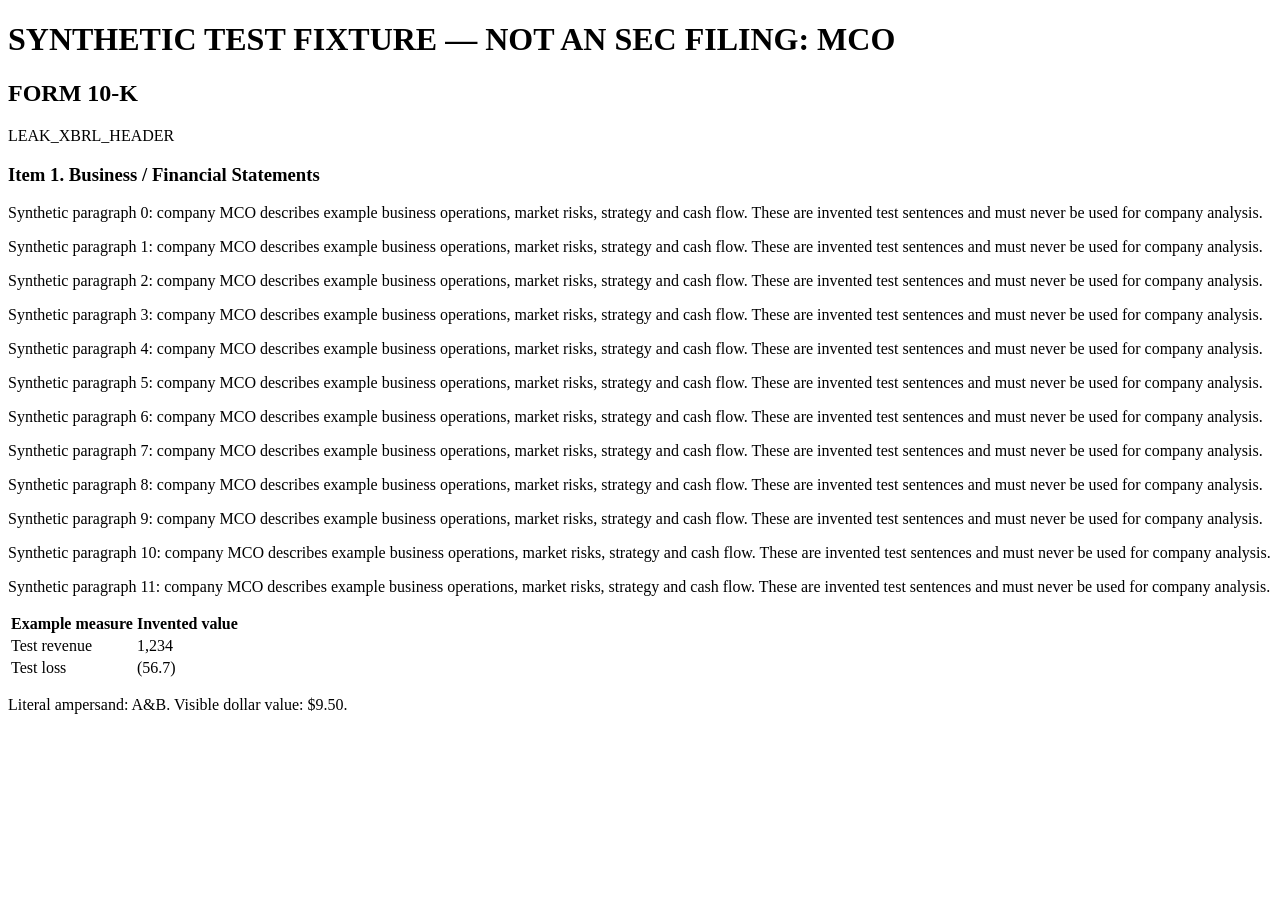
<file: tests/fixtures/mco-SYNTHETIC-annual-1.htm>
<!doctype html><html><head><title>INVENTED TEST FILE</title><style>.hidden { display:none }</style></head><body><h1>SYNTHETIC TEST FIXTURE — NOT AN SEC FILING: MCO</h1><h2>FORM 10-K</h2><script>LEAK_SCRIPT</script><ix:header><ix:hidden>LEAK_XBRL_HEADER</ix:hidden></ix:header><p hidden>LEAK_HIDDEN</p><div style='display: none'>LEAK_CSS</div><h3>Item 1. Business / Financial Statements</h3><p>Synthetic paragraph 0: company MCO describes example business operations, market risks, strategy and cash flow. These are invented test sentences and must never be used for company analysis.</p>
<p>Synthetic paragraph 1: company MCO describes example business operations, market risks, strategy and cash flow. These are invented test sentences and must never be used for company analysis.</p>
<p>Synthetic paragraph 2: company MCO describes example business operations, market risks, strategy and cash flow. These are invented test sentences and must never be used for company analysis.</p>
<p>Synthetic paragraph 3: company MCO describes example business operations, market risks, strategy and cash flow. These are invented test sentences and must never be used for company analysis.</p>
<p>Synthetic paragraph 4: company MCO describes example business operations, market risks, strategy and cash flow. These are invented test sentences and must never be used for company analysis.</p>
<p>Synthetic paragraph 5: company MCO describes example business operations, market risks, strategy and cash flow. These are invented test sentences and must never be used for company analysis.</p>
<p>Synthetic paragraph 6: company MCO describes example business operations, market risks, strategy and cash flow. These are invented test sentences and must never be used for company analysis.</p>
<p>Synthetic paragraph 7: company MCO describes example business operations, market risks, strategy and cash flow. These are invented test sentences and must never be used for company analysis.</p>
<p>Synthetic paragraph 8: company MCO describes example business operations, market risks, strategy and cash flow. These are invented test sentences and must never be used for company analysis.</p>
<p>Synthetic paragraph 9: company MCO describes example business operations, market risks, strategy and cash flow. These are invented test sentences and must never be used for company analysis.</p>
<p>Synthetic paragraph 10: company MCO describes example business operations, market risks, strategy and cash flow. These are invented test sentences and must never be used for company analysis.</p>
<p>Synthetic paragraph 11: company MCO describes example business operations, market risks, strategy and cash flow. These are invented test sentences and must never be used for company analysis.</p><table><tr><th>Example measure</th><th>Invented value</th></tr><tr><td>Test revenue</td><td><ix:nonFraction>1,234</ix:nonFraction></td></tr><tr><td>Test loss</td><td>(56.7)</td></tr></table><p>Literal ampersand: A&amp;B. Visible dollar value: $9.50.</p></body></html>
</file>
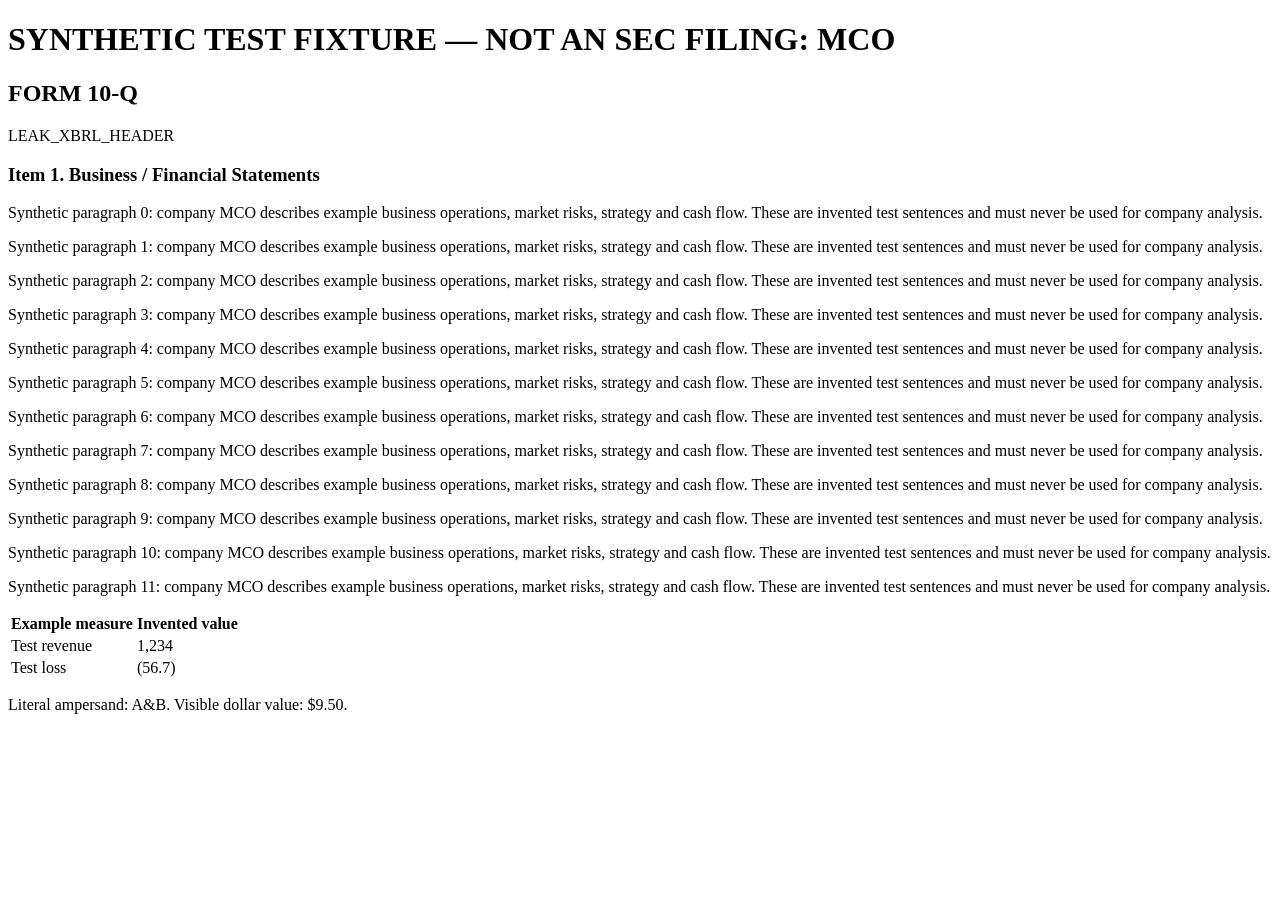
<file: tests/fixtures/mco-SYNTHETIC-quarterly-2.htm>
<!doctype html><html><head><title>INVENTED TEST FILE</title><style>.hidden { display:none }</style></head><body><h1>SYNTHETIC TEST FIXTURE — NOT AN SEC FILING: MCO</h1><h2>FORM 10-Q</h2><script>LEAK_SCRIPT</script><ix:header><ix:hidden>LEAK_XBRL_HEADER</ix:hidden></ix:header><p hidden>LEAK_HIDDEN</p><div style='display: none'>LEAK_CSS</div><h3>Item 1. Business / Financial Statements</h3><p>Synthetic paragraph 0: company MCO describes example business operations, market risks, strategy and cash flow. These are invented test sentences and must never be used for company analysis.</p>
<p>Synthetic paragraph 1: company MCO describes example business operations, market risks, strategy and cash flow. These are invented test sentences and must never be used for company analysis.</p>
<p>Synthetic paragraph 2: company MCO describes example business operations, market risks, strategy and cash flow. These are invented test sentences and must never be used for company analysis.</p>
<p>Synthetic paragraph 3: company MCO describes example business operations, market risks, strategy and cash flow. These are invented test sentences and must never be used for company analysis.</p>
<p>Synthetic paragraph 4: company MCO describes example business operations, market risks, strategy and cash flow. These are invented test sentences and must never be used for company analysis.</p>
<p>Synthetic paragraph 5: company MCO describes example business operations, market risks, strategy and cash flow. These are invented test sentences and must never be used for company analysis.</p>
<p>Synthetic paragraph 6: company MCO describes example business operations, market risks, strategy and cash flow. These are invented test sentences and must never be used for company analysis.</p>
<p>Synthetic paragraph 7: company MCO describes example business operations, market risks, strategy and cash flow. These are invented test sentences and must never be used for company analysis.</p>
<p>Synthetic paragraph 8: company MCO describes example business operations, market risks, strategy and cash flow. These are invented test sentences and must never be used for company analysis.</p>
<p>Synthetic paragraph 9: company MCO describes example business operations, market risks, strategy and cash flow. These are invented test sentences and must never be used for company analysis.</p>
<p>Synthetic paragraph 10: company MCO describes example business operations, market risks, strategy and cash flow. These are invented test sentences and must never be used for company analysis.</p>
<p>Synthetic paragraph 11: company MCO describes example business operations, market risks, strategy and cash flow. These are invented test sentences and must never be used for company analysis.</p><table><tr><th>Example measure</th><th>Invented value</th></tr><tr><td>Test revenue</td><td><ix:nonFraction>1,234</ix:nonFraction></td></tr><tr><td>Test loss</td><td>(56.7)</td></tr></table><p>Literal ampersand: A&amp;B. Visible dollar value: $9.50.</p></body></html>
</file>
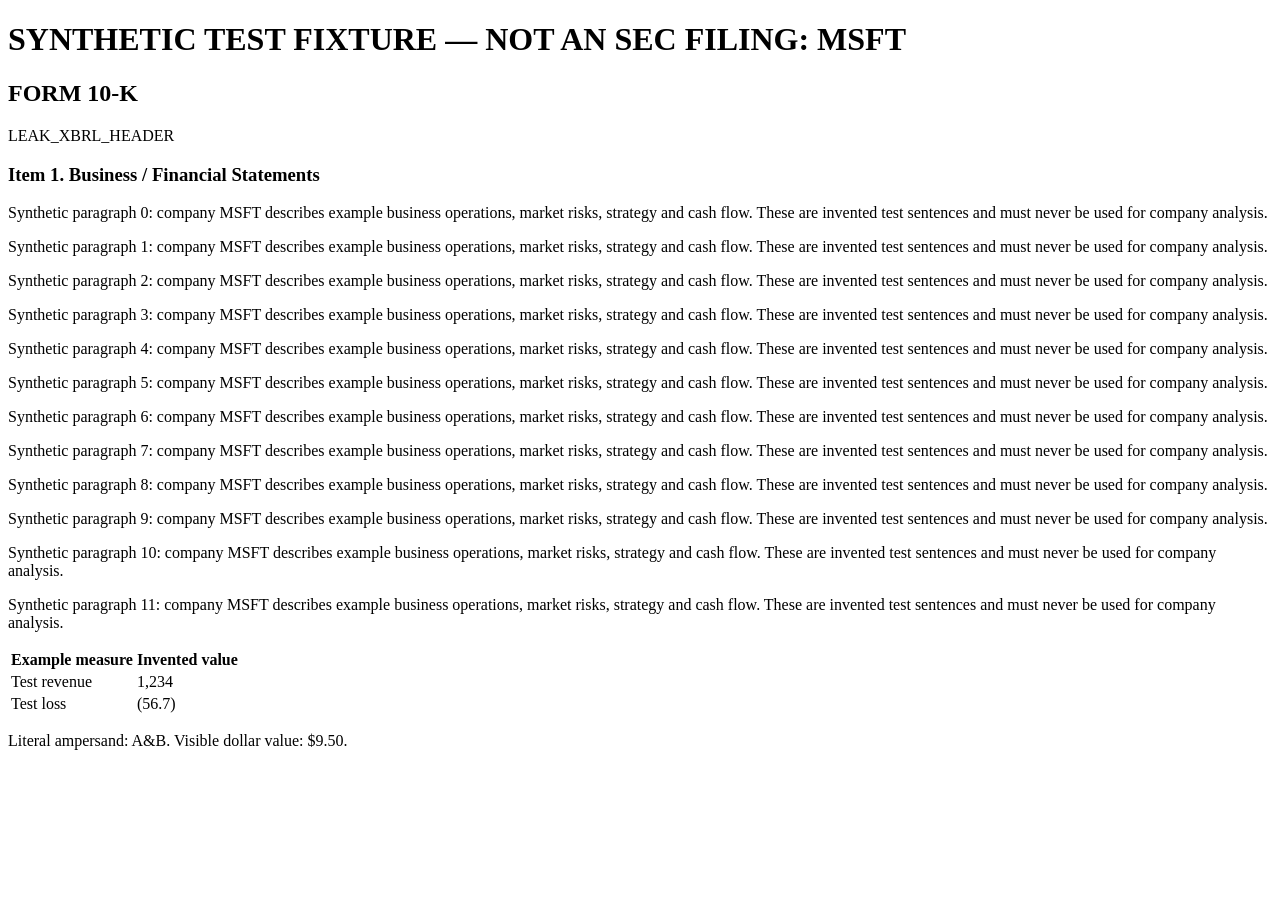
<file: tests/fixtures/msft-SYNTHETIC-annual-1.htm>
<!doctype html><html><head><title>INVENTED TEST FILE</title><style>.hidden { display:none }</style></head><body><h1>SYNTHETIC TEST FIXTURE — NOT AN SEC FILING: MSFT</h1><h2>FORM 10-K</h2><script>LEAK_SCRIPT</script><ix:header><ix:hidden>LEAK_XBRL_HEADER</ix:hidden></ix:header><p hidden>LEAK_HIDDEN</p><div style='display: none'>LEAK_CSS</div><h3>Item 1. Business / Financial Statements</h3><p>Synthetic paragraph 0: company MSFT describes example business operations, market risks, strategy and cash flow. These are invented test sentences and must never be used for company analysis.</p>
<p>Synthetic paragraph 1: company MSFT describes example business operations, market risks, strategy and cash flow. These are invented test sentences and must never be used for company analysis.</p>
<p>Synthetic paragraph 2: company MSFT describes example business operations, market risks, strategy and cash flow. These are invented test sentences and must never be used for company analysis.</p>
<p>Synthetic paragraph 3: company MSFT describes example business operations, market risks, strategy and cash flow. These are invented test sentences and must never be used for company analysis.</p>
<p>Synthetic paragraph 4: company MSFT describes example business operations, market risks, strategy and cash flow. These are invented test sentences and must never be used for company analysis.</p>
<p>Synthetic paragraph 5: company MSFT describes example business operations, market risks, strategy and cash flow. These are invented test sentences and must never be used for company analysis.</p>
<p>Synthetic paragraph 6: company MSFT describes example business operations, market risks, strategy and cash flow. These are invented test sentences and must never be used for company analysis.</p>
<p>Synthetic paragraph 7: company MSFT describes example business operations, market risks, strategy and cash flow. These are invented test sentences and must never be used for company analysis.</p>
<p>Synthetic paragraph 8: company MSFT describes example business operations, market risks, strategy and cash flow. These are invented test sentences and must never be used for company analysis.</p>
<p>Synthetic paragraph 9: company MSFT describes example business operations, market risks, strategy and cash flow. These are invented test sentences and must never be used for company analysis.</p>
<p>Synthetic paragraph 10: company MSFT describes example business operations, market risks, strategy and cash flow. These are invented test sentences and must never be used for company analysis.</p>
<p>Synthetic paragraph 11: company MSFT describes example business operations, market risks, strategy and cash flow. These are invented test sentences and must never be used for company analysis.</p><table><tr><th>Example measure</th><th>Invented value</th></tr><tr><td>Test revenue</td><td><ix:nonFraction>1,234</ix:nonFraction></td></tr><tr><td>Test loss</td><td>(56.7)</td></tr></table><p>Literal ampersand: A&amp;B. Visible dollar value: $9.50.</p></body></html>
</file>
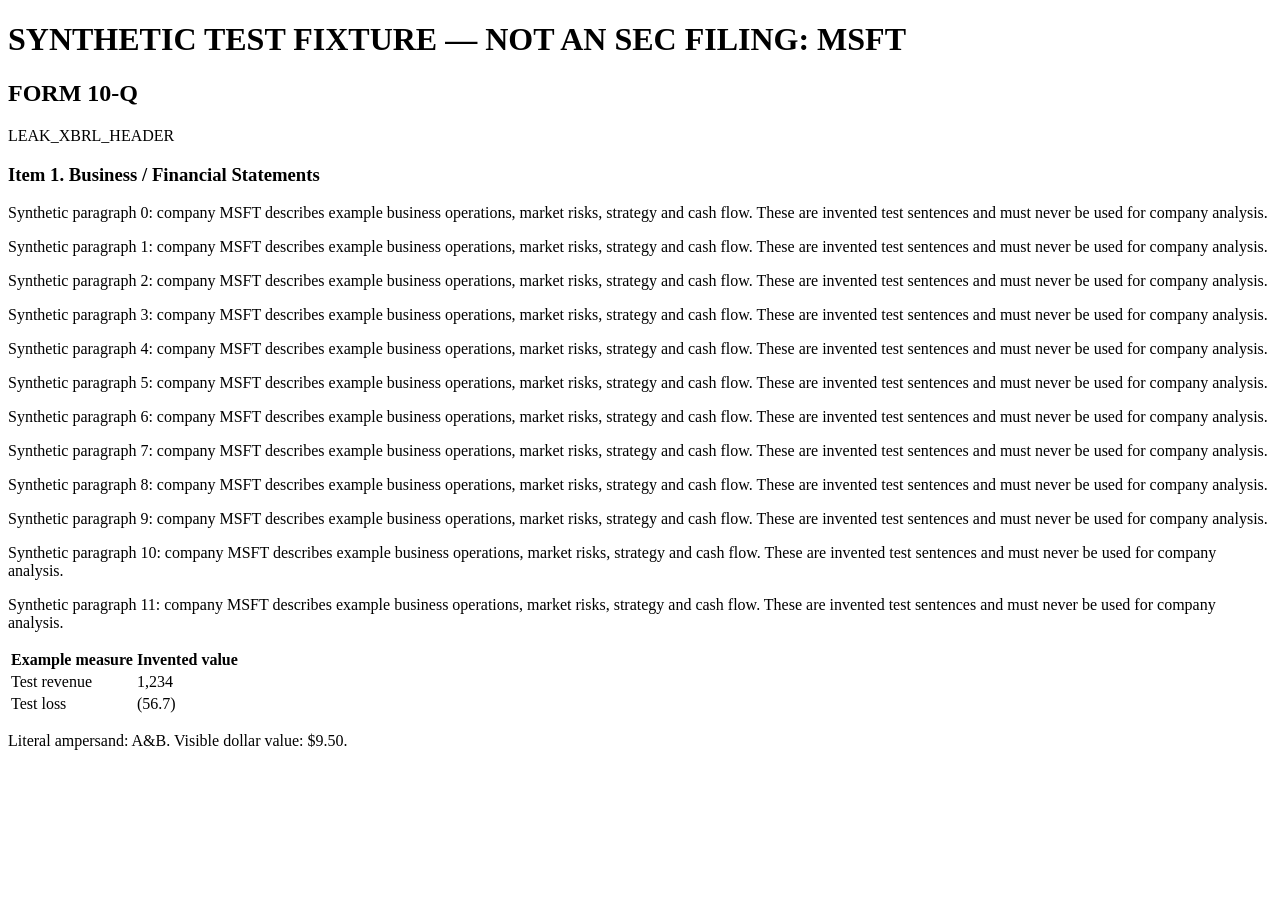
<file: tests/fixtures/msft-SYNTHETIC-quarterly-2.htm>
<!doctype html><html><head><title>INVENTED TEST FILE</title><style>.hidden { display:none }</style></head><body><h1>SYNTHETIC TEST FIXTURE — NOT AN SEC FILING: MSFT</h1><h2>FORM 10-Q</h2><script>LEAK_SCRIPT</script><ix:header><ix:hidden>LEAK_XBRL_HEADER</ix:hidden></ix:header><p hidden>LEAK_HIDDEN</p><div style='display: none'>LEAK_CSS</div><h3>Item 1. Business / Financial Statements</h3><p>Synthetic paragraph 0: company MSFT describes example business operations, market risks, strategy and cash flow. These are invented test sentences and must never be used for company analysis.</p>
<p>Synthetic paragraph 1: company MSFT describes example business operations, market risks, strategy and cash flow. These are invented test sentences and must never be used for company analysis.</p>
<p>Synthetic paragraph 2: company MSFT describes example business operations, market risks, strategy and cash flow. These are invented test sentences and must never be used for company analysis.</p>
<p>Synthetic paragraph 3: company MSFT describes example business operations, market risks, strategy and cash flow. These are invented test sentences and must never be used for company analysis.</p>
<p>Synthetic paragraph 4: company MSFT describes example business operations, market risks, strategy and cash flow. These are invented test sentences and must never be used for company analysis.</p>
<p>Synthetic paragraph 5: company MSFT describes example business operations, market risks, strategy and cash flow. These are invented test sentences and must never be used for company analysis.</p>
<p>Synthetic paragraph 6: company MSFT describes example business operations, market risks, strategy and cash flow. These are invented test sentences and must never be used for company analysis.</p>
<p>Synthetic paragraph 7: company MSFT describes example business operations, market risks, strategy and cash flow. These are invented test sentences and must never be used for company analysis.</p>
<p>Synthetic paragraph 8: company MSFT describes example business operations, market risks, strategy and cash flow. These are invented test sentences and must never be used for company analysis.</p>
<p>Synthetic paragraph 9: company MSFT describes example business operations, market risks, strategy and cash flow. These are invented test sentences and must never be used for company analysis.</p>
<p>Synthetic paragraph 10: company MSFT describes example business operations, market risks, strategy and cash flow. These are invented test sentences and must never be used for company analysis.</p>
<p>Synthetic paragraph 11: company MSFT describes example business operations, market risks, strategy and cash flow. These are invented test sentences and must never be used for company analysis.</p><table><tr><th>Example measure</th><th>Invented value</th></tr><tr><td>Test revenue</td><td><ix:nonFraction>1,234</ix:nonFraction></td></tr><tr><td>Test loss</td><td>(56.7)</td></tr></table><p>Literal ampersand: A&amp;B. Visible dollar value: $9.50.</p></body></html>
</file>
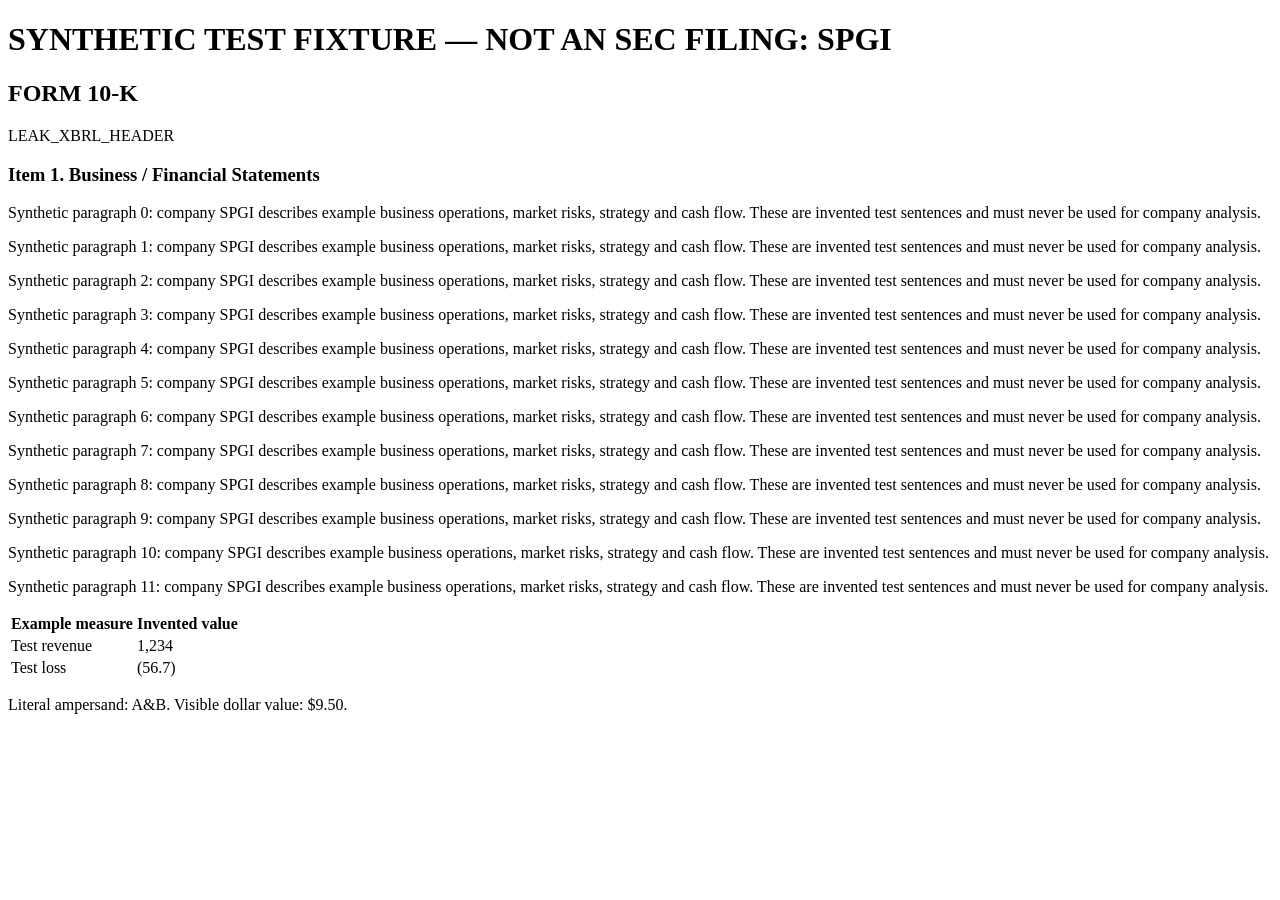
<file: tests/fixtures/spgi-SYNTHETIC-annual-1.htm>
<!doctype html><html><head><title>INVENTED TEST FILE</title><style>.hidden { display:none }</style></head><body><h1>SYNTHETIC TEST FIXTURE — NOT AN SEC FILING: SPGI</h1><h2>FORM 10-K</h2><script>LEAK_SCRIPT</script><ix:header><ix:hidden>LEAK_XBRL_HEADER</ix:hidden></ix:header><p hidden>LEAK_HIDDEN</p><div style='display: none'>LEAK_CSS</div><h3>Item 1. Business / Financial Statements</h3><p>Synthetic paragraph 0: company SPGI describes example business operations, market risks, strategy and cash flow. These are invented test sentences and must never be used for company analysis.</p>
<p>Synthetic paragraph 1: company SPGI describes example business operations, market risks, strategy and cash flow. These are invented test sentences and must never be used for company analysis.</p>
<p>Synthetic paragraph 2: company SPGI describes example business operations, market risks, strategy and cash flow. These are invented test sentences and must never be used for company analysis.</p>
<p>Synthetic paragraph 3: company SPGI describes example business operations, market risks, strategy and cash flow. These are invented test sentences and must never be used for company analysis.</p>
<p>Synthetic paragraph 4: company SPGI describes example business operations, market risks, strategy and cash flow. These are invented test sentences and must never be used for company analysis.</p>
<p>Synthetic paragraph 5: company SPGI describes example business operations, market risks, strategy and cash flow. These are invented test sentences and must never be used for company analysis.</p>
<p>Synthetic paragraph 6: company SPGI describes example business operations, market risks, strategy and cash flow. These are invented test sentences and must never be used for company analysis.</p>
<p>Synthetic paragraph 7: company SPGI describes example business operations, market risks, strategy and cash flow. These are invented test sentences and must never be used for company analysis.</p>
<p>Synthetic paragraph 8: company SPGI describes example business operations, market risks, strategy and cash flow. These are invented test sentences and must never be used for company analysis.</p>
<p>Synthetic paragraph 9: company SPGI describes example business operations, market risks, strategy and cash flow. These are invented test sentences and must never be used for company analysis.</p>
<p>Synthetic paragraph 10: company SPGI describes example business operations, market risks, strategy and cash flow. These are invented test sentences and must never be used for company analysis.</p>
<p>Synthetic paragraph 11: company SPGI describes example business operations, market risks, strategy and cash flow. These are invented test sentences and must never be used for company analysis.</p><table><tr><th>Example measure</th><th>Invented value</th></tr><tr><td>Test revenue</td><td><ix:nonFraction>1,234</ix:nonFraction></td></tr><tr><td>Test loss</td><td>(56.7)</td></tr></table><p>Literal ampersand: A&amp;B. Visible dollar value: $9.50.</p></body></html>
</file>
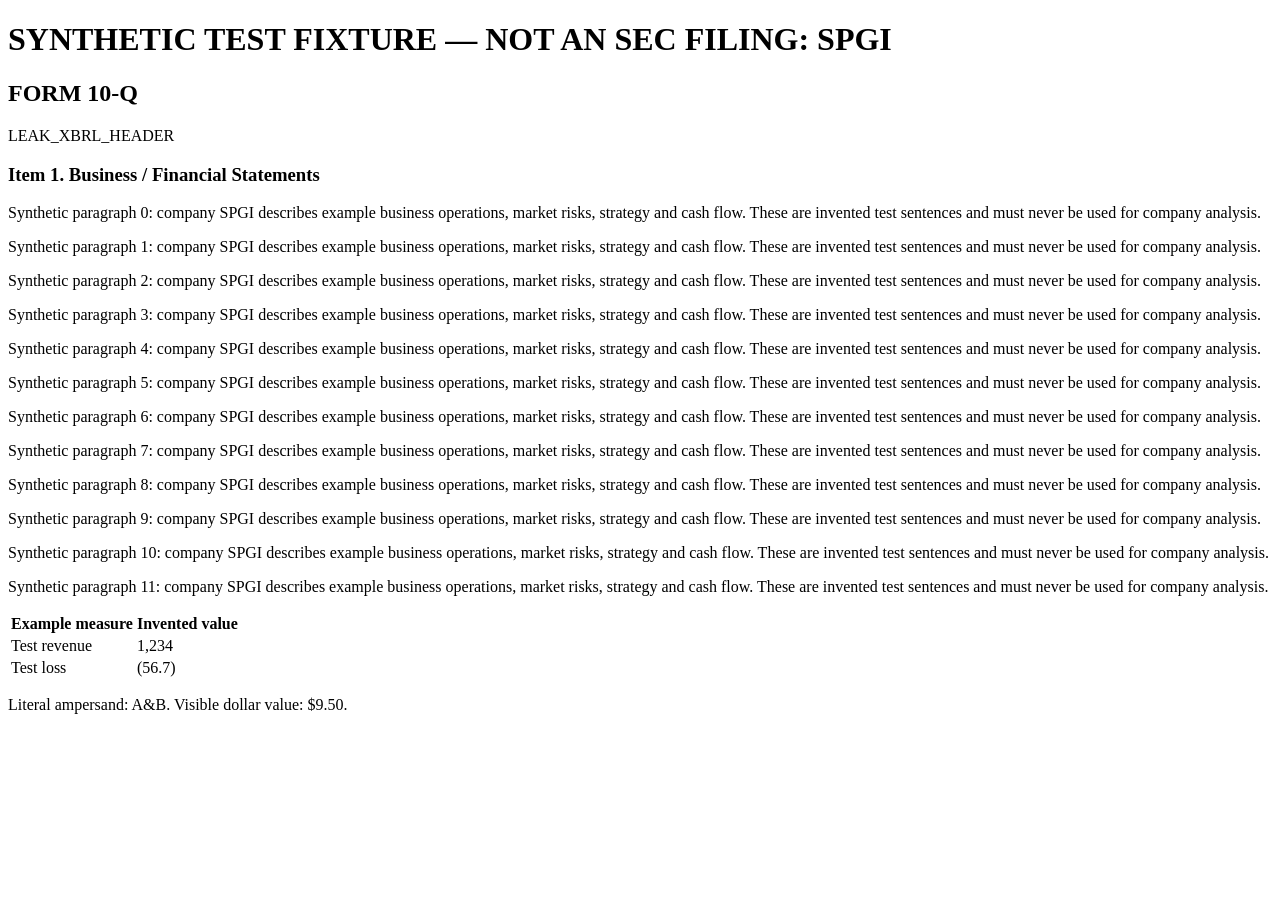
<file: tests/fixtures/spgi-SYNTHETIC-quarterly-2.htm>
<!doctype html><html><head><title>INVENTED TEST FILE</title><style>.hidden { display:none }</style></head><body><h1>SYNTHETIC TEST FIXTURE — NOT AN SEC FILING: SPGI</h1><h2>FORM 10-Q</h2><script>LEAK_SCRIPT</script><ix:header><ix:hidden>LEAK_XBRL_HEADER</ix:hidden></ix:header><p hidden>LEAK_HIDDEN</p><div style='display: none'>LEAK_CSS</div><h3>Item 1. Business / Financial Statements</h3><p>Synthetic paragraph 0: company SPGI describes example business operations, market risks, strategy and cash flow. These are invented test sentences and must never be used for company analysis.</p>
<p>Synthetic paragraph 1: company SPGI describes example business operations, market risks, strategy and cash flow. These are invented test sentences and must never be used for company analysis.</p>
<p>Synthetic paragraph 2: company SPGI describes example business operations, market risks, strategy and cash flow. These are invented test sentences and must never be used for company analysis.</p>
<p>Synthetic paragraph 3: company SPGI describes example business operations, market risks, strategy and cash flow. These are invented test sentences and must never be used for company analysis.</p>
<p>Synthetic paragraph 4: company SPGI describes example business operations, market risks, strategy and cash flow. These are invented test sentences and must never be used for company analysis.</p>
<p>Synthetic paragraph 5: company SPGI describes example business operations, market risks, strategy and cash flow. These are invented test sentences and must never be used for company analysis.</p>
<p>Synthetic paragraph 6: company SPGI describes example business operations, market risks, strategy and cash flow. These are invented test sentences and must never be used for company analysis.</p>
<p>Synthetic paragraph 7: company SPGI describes example business operations, market risks, strategy and cash flow. These are invented test sentences and must never be used for company analysis.</p>
<p>Synthetic paragraph 8: company SPGI describes example business operations, market risks, strategy and cash flow. These are invented test sentences and must never be used for company analysis.</p>
<p>Synthetic paragraph 9: company SPGI describes example business operations, market risks, strategy and cash flow. These are invented test sentences and must never be used for company analysis.</p>
<p>Synthetic paragraph 10: company SPGI describes example business operations, market risks, strategy and cash flow. These are invented test sentences and must never be used for company analysis.</p>
<p>Synthetic paragraph 11: company SPGI describes example business operations, market risks, strategy and cash flow. These are invented test sentences and must never be used for company analysis.</p><table><tr><th>Example measure</th><th>Invented value</th></tr><tr><td>Test revenue</td><td><ix:nonFraction>1,234</ix:nonFraction></td></tr><tr><td>Test loss</td><td>(56.7)</td></tr></table><p>Literal ampersand: A&amp;B. Visible dollar value: $9.50.</p></body></html>
</file>
